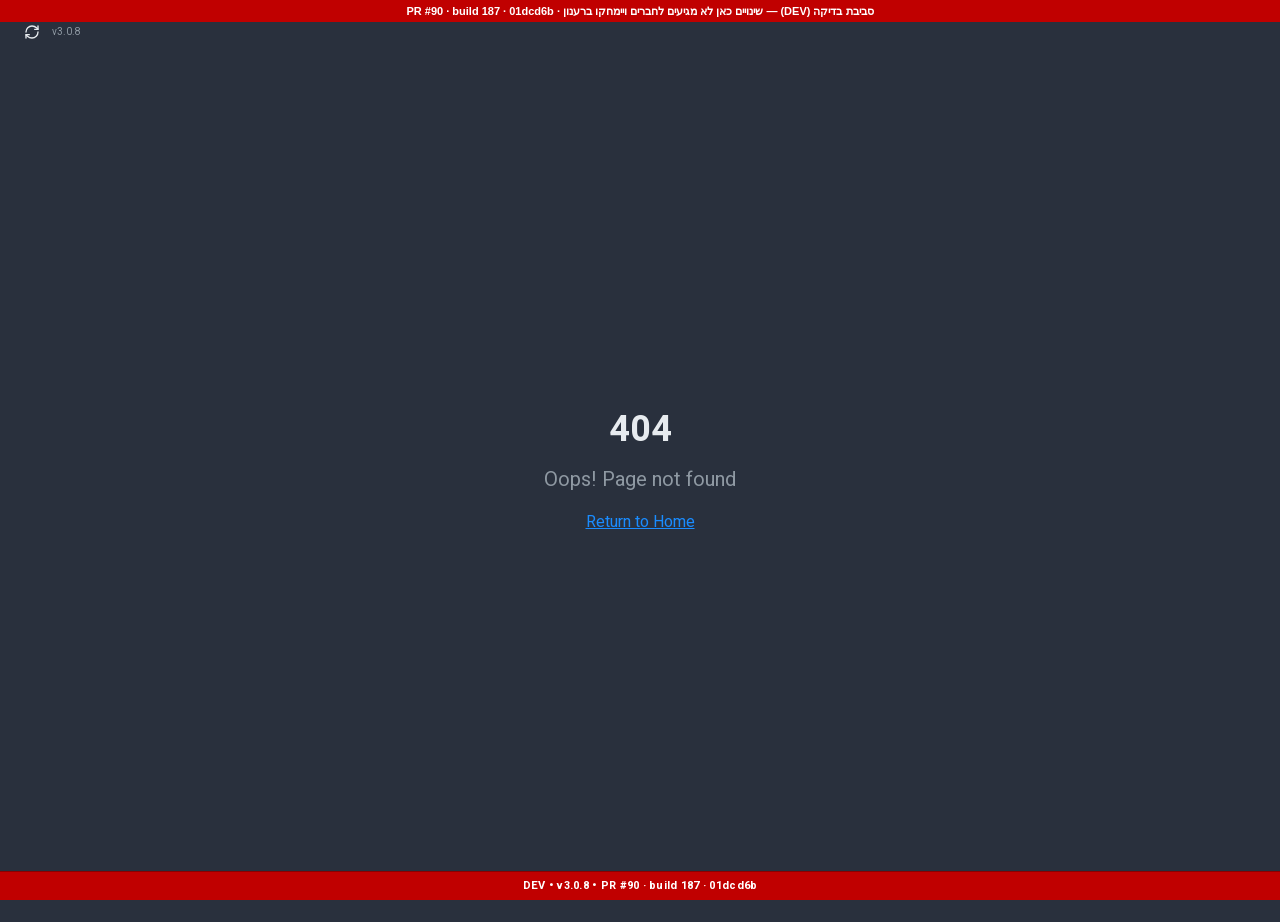
<file: index.html>
<!DOCTYPE html>
<html lang="he" dir="rtl">
  <head><meta name="robots" content="noindex">
    <meta charset="UTF-8" />
    <meta name="viewport" content="width=device-width, initial-scale=1.0, maximum-scale=1.0, user-scalable=no, viewport-fit=cover" />
    <title>SAM DEV — שולחן ערוך</title>
    <meta name="description" content="מערכת ניהול קהילת פוקר פרטית - ניהול חברים, אירועים, הגרלות ומעקב כספים">
    <meta name="theme-color" content="#8b0000" />
    <meta name="color-scheme" content="dark" />

    
    
    <meta property="og:type" content="website" />

    <meta name="twitter:card" content="summary_large_image" />
    <link rel="icon" type="image/png" sizes="32x32" href="/icons/favicon-32.png">
    <link rel="apple-touch-icon" sizes="180x180" href="/icons/apple-touch-icon-180.png" />
    <meta name="apple-mobile-web-app-capable" content="yes" />
    <meta name="apple-mobile-web-app-status-bar-style" content="black-translucent" />
    <meta name="apple-mobile-web-app-title" content="שולחן ערוך" />
    <link rel="manifest" href="/manifest-dev.webmanifest" />
    <link rel="preconnect" href="https://cciqonvlbnrgijgnqdag.supabase.co" crossorigin />
    <link rel="preload" href="/fonts/heebo/heebo-var-hebrew.woff2" as="font" type="font/woff2" crossorigin />
    <link rel="preload" href="/fonts/heebo/heebo-var-latin.woff2" as="font" type="font/woff2" crossorigin />

    <meta property="og:title" content="שולחן ערוך | מנהל קהילת פוקר">
  <meta name="twitter:title" content="שולחן ערוך | מנהל קהילת פוקר">
  <meta property="og:description" content="מערכת ניהול קהילת פוקר פרטית - ניהול חברים, אירועים, הגרלות ומעקב כספים">
  <meta name="twitter:description" content="מערכת ניהול קהילת פוקר פרטית - ניהול חברים, אירועים, הגרלות ומעקב כספים">
  <script type="module" crossorigin src="/assets/index-DmwW9TI8.js"></script>
  <link rel="modulepreload" crossorigin href="/assets/vendor-react-cTsSo_gI.js">
  <link rel="modulepreload" crossorigin="" href="/assets/appMount-BpWSXLWY.js">
</head>
  <body>
    <div id="root"></div>
  <style>body{padding-top:22px!important}#sam-preview-banner{position:fixed;top:0;left:0;right:0;height:22px;line-height:22px;background:#c00000;color:#fff;font:700 11px/22px -apple-system,Helvetica,Arial,sans-serif;text-align:center;z-index:2147483647;pointer-events:none;direction:rtl;white-space:nowrap;overflow:hidden;text-overflow:ellipsis}</style><div id="sam-preview-banner">סביבת בדיקה (DEV) — שינויים כאן לא מגיעים לחברים ויימחקו ברענון · PR #90 · build 187 · 01dcd6b</div></body>
</html>
</file>
